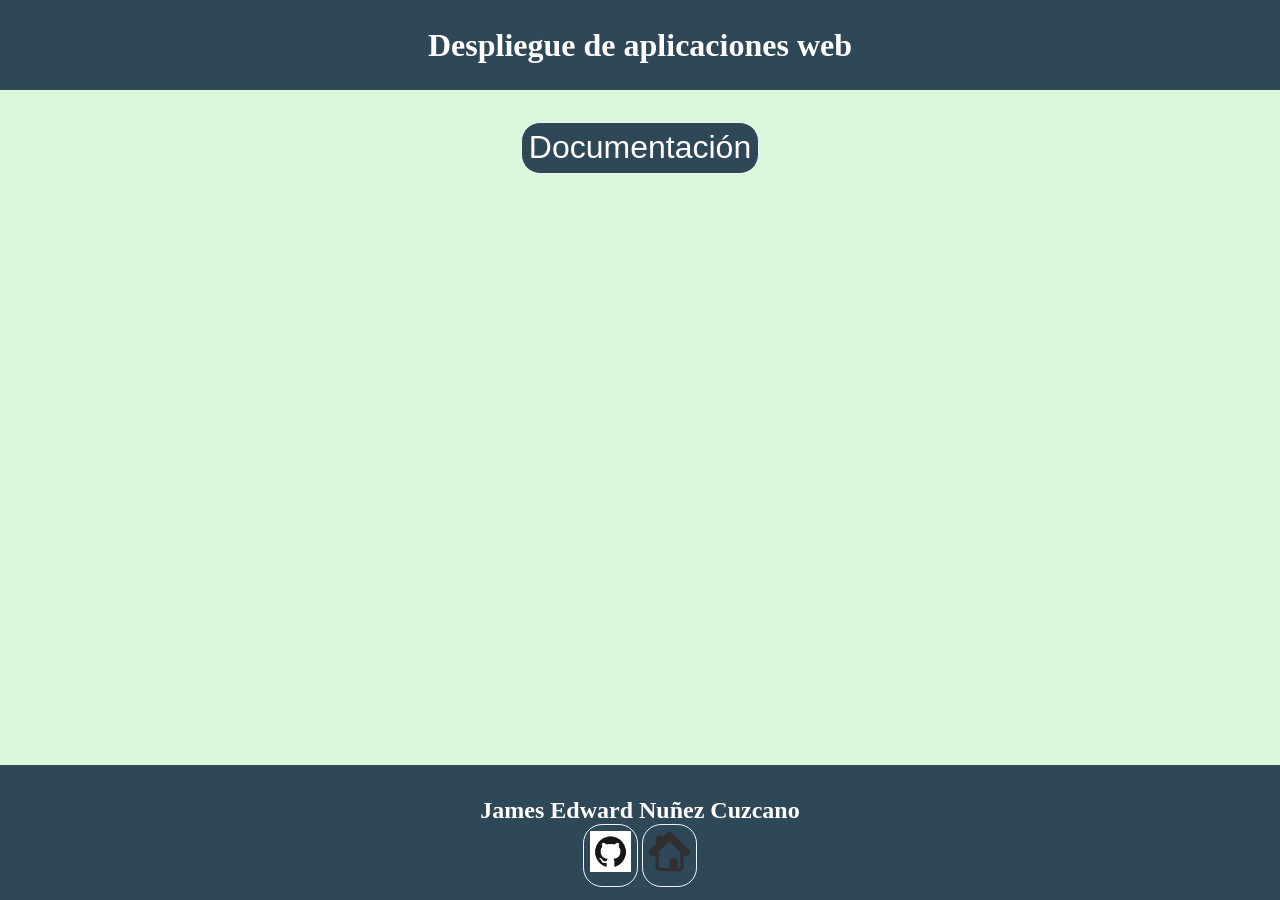
<file: index.html>
<!DOCTYPE html>
<html lang="en">

<head>
    <meta charset="UTF-8">
    <meta name="viewport" content="width=device-width, initial-scale=1.0">
    <title>James Edward Nuñez Cuzcano</title>
    <link rel="stylesheet" href="./webroot/css/style.css">
</head>

<body>
    <header>
        <h1>Despliegue de aplicaciones web</h1>
    </header>

    <main>
        <button class="active" onclick="window.open('https://github.com/JameseNunCuz/JENCDAWProyectoDAW/blob/developerJENC/README.md')">
            <p>Documentación</p>
        </button>
    </main>

    <footer>
        <h2>James Edward Nuñez Cuzcano</h2>
        <div>
            <button class="active" onclick="window.open('https://github.com/JameseNunCuz')"><img
                    src="./webresources/github.png"></button>
            <button class="active" onclick="location.href='../'"><img src="./webresources/home.png"></button>
        </div>
    </footer>
</body>

</html>
</file>
<file: webroot/css/style.css>
* {
    margin: 0;
    padding: 0;
    box-sizing: border-box;
    max-width: 100%;
}

body {
    background-color: #DAF7DC;
    display: flex;
    flex-direction: column;
    height: 100vh;
}

header {
    width: 100%;
    align-items: center;
    text-align: center;
    position: relative;
    transform: translate(-50%, 0);
    left: 50vw;
    height: 10vh;
    display: flex;
    flex-direction: row;
    justify-content: center;

    background-color: #2F4858;
    color: white;
    padding: 2em;
}

main {
    flex: 1;
    overflow-y: auto;
    display: flex;
    justify-content: flex-start;
    ;
    flex-direction: column;
    align-items: center;
    padding: 2em 1em 1em 1em;
}

footer {
    width: 100%;
    align-items: center;
    text-align: center;
    position: relative;
    height: 15vh;
    transform: translate(-50%, 0);
    left: 50vw;
    background-color: #2F4858;
    color: white;
    padding: 2em;
}

button {
    background-color: #2F4858;
    color: white;
    padding: 0.2em;
    cursor: pointer;
    text-align: center;
    height: fit-content;
    width: fit-content;
    font-size: 2em;
    border: aliceblue 1px solid;
    border-radius: 0.6em;
}

.active:hover {
    background-color: #336699;
}

table h2 {
    border-radius: 1em;
    background-color: #2F4858;
    color: white;
}

td {
    text-align: center;
    vertical-align: middle;
}

.home {
    position: fixed;
    transform: translate(-50%, 0);
    left: 90vw;
}

img {
    max-height: 4.5vh;
    min-width: 4.5vh;
}

table{
    margin:10%;
}

td{
    padding:1em;
}
</file>
